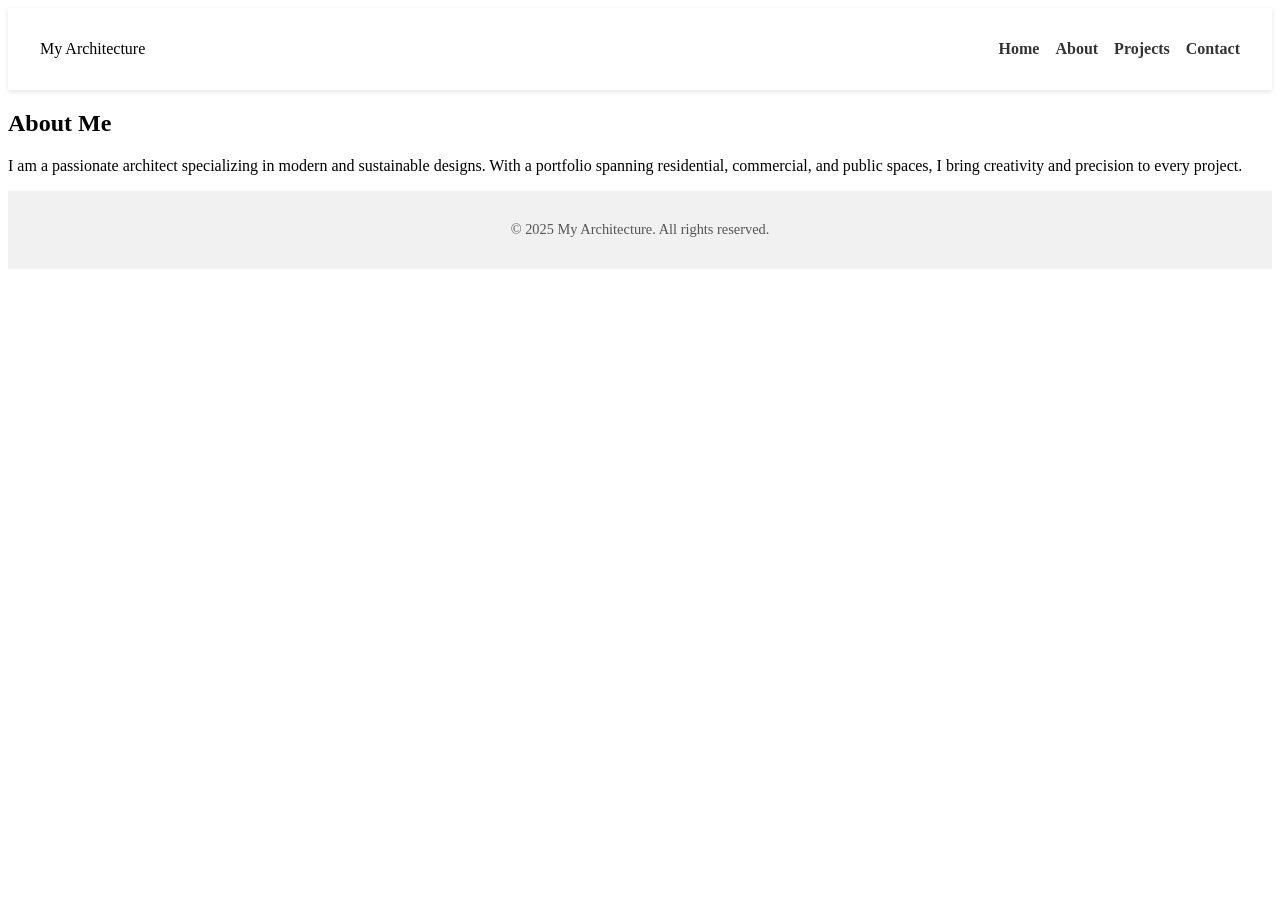
<file: about.html>
<!DOCTYPE html>
<html lang="en">
<head>
    <meta charset="UTF-8">
    <meta name="viewport" content="width=device-width, initial-scale=1.0">
    <title>About - My Architecture</title>
    <link rel="stylesheet" href="style.css">
</head>
<body>

<header>
    <nav>
        <div class="logo">My Architecture</div>
        <ul>
            <li><a href="index.html">Home</a></li>
            <li><a href="about.html">About</a></li>
            <li><a href="projects.html">Projects</a></li>
            <li><a href="contact.html">Contact</a></li>
        </ul>
    </nav>
</header>

<section class="content">
    <h1>About Me</h1>
    <p>I am a passionate architect specializing in modern and sustainable designs. With a portfolio spanning residential, commercial, and public spaces, I bring creativity and precision to every project.</p>
</section>

<footer>
    <p>&copy; 2025 My Architecture. All rights reserved.</p>
</footer>

</body>
</html>
</file>
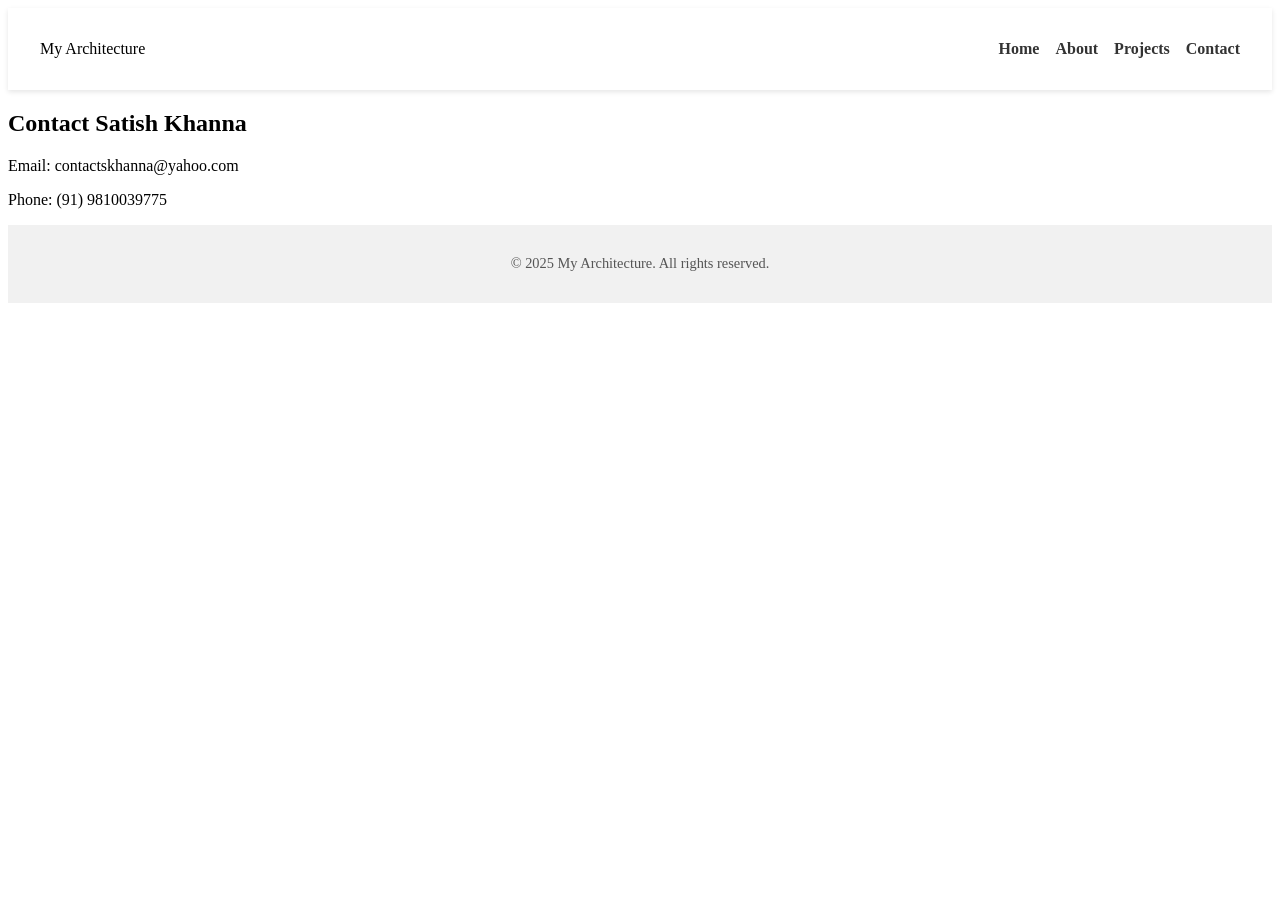
<file: contact.html>
<!DOCTYPE html>
<html lang="en">
<head>
    <meta charset="UTF-8">
    <meta name="viewport" content="width=device-width, initial-scale=1.0">
    <title>Contact - My Architecture</title>
    <link rel="stylesheet" href="style.css">
</head>
<body>

<header>
    <nav>
        <div class="logo">My Architecture</div>
        <ul>
            <li><a href="index.html">Home</a></li>
            <li><a href="about.html">About</a></li>
            <li><a href="projects.html">Projects</a></li>
            <li><a href="contact.html">Contact</a></li>
        </ul>
    </nav>
</header>

<section class="content">
    <h1>Contact Satish Khanna</h1>
    <p>Email: contactskhanna@yahoo.com</p>
    <p>Phone: (91) 9810039775</p>
</section>

<footer>
    <p>&copy; 2025 My Architecture. All rights reserved.</p>
</footer>

</body>
</html>
</file>
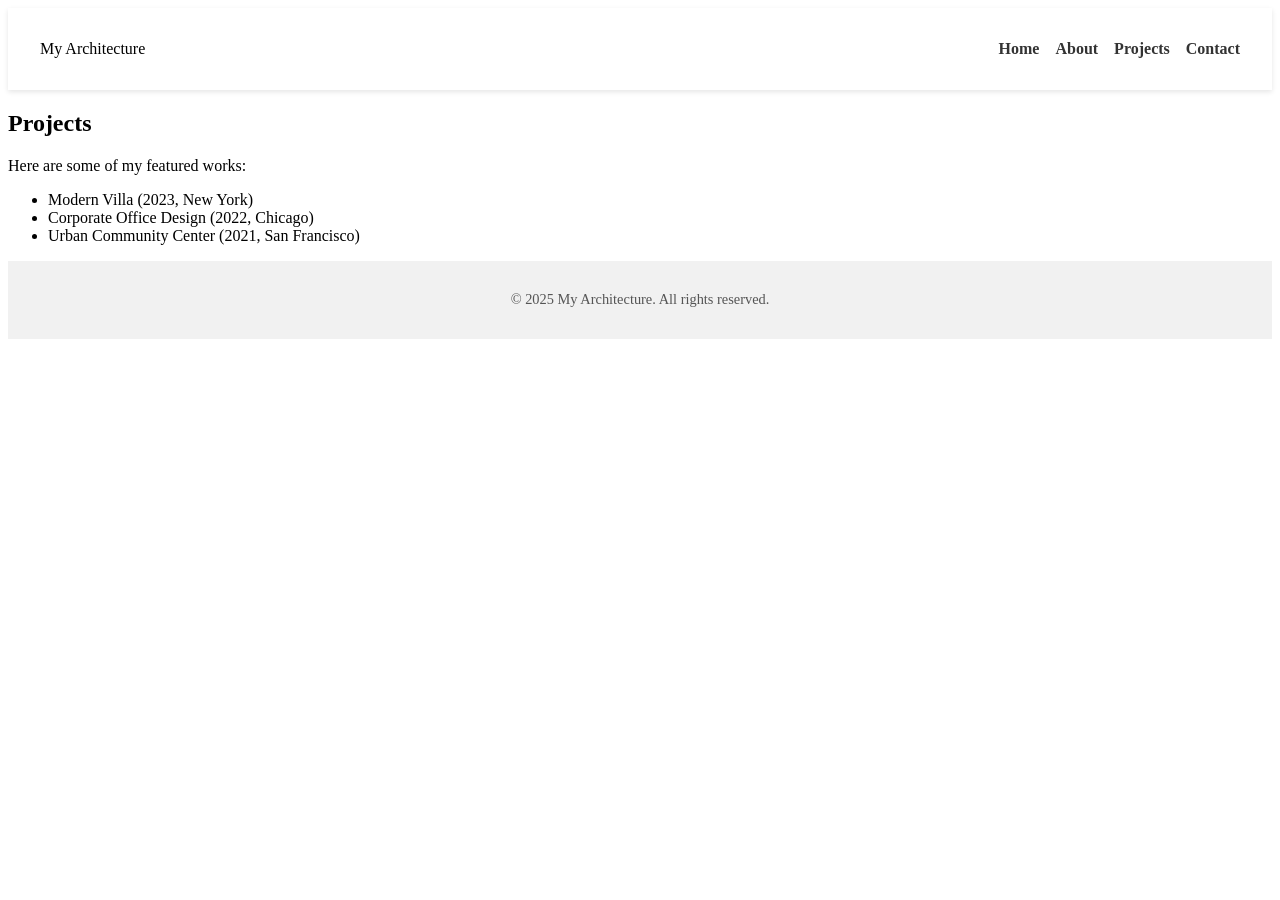
<file: projects.html>
<!DOCTYPE html>
<html lang="en">
<head>
    <meta charset="UTF-8">
    <meta name="viewport" content="width=device-width, initial-scale=1.0">
    <title>Projects - My Architecture</title>
    <link rel="stylesheet" href="style.css">
</head>
<body>

<header>
    <nav>
        <div class="logo">My Architecture</div>
        <ul>
            <li><a href="index.html">Home</a></li>
            <li><a href="about.html">About</a></li>
            <li><a href="projects.html">Projects</a></li>
            <li><a href="contact.html">Contact</a></li>
        </ul>
    </nav>
</header>

<section class="content">
    <h1>Projects</h1>
    <p>Here are some of my featured works:</p>
    <ul>
        <li>Modern Villa (2023, New York)</li>
        <li>Corporate Office Design (2022, Chicago)</li>
        <li>Urban Community Center (2021, San Francisco)</li>
    </ul>
</section>

<footer>
    <p>&copy; 2025 My Architecture. All rights reserved.</p>
</footer>

</body>
</html>
</file>
<file: style.css>
/* Navigation */
nav {
  display: flex;
  justify-content: space-between;
  align-items: center;
  padding: 1rem 2rem;
  background-color: #fff;
  box-shadow: 0 2px 5px rgba(0, 0, 0, 0.1);
}

nav .logo img {
  height: 50px;
}

nav ul {
  list-style: none;
  display: flex;
  gap: 1rem;
}

nav ul li a {
  text-decoration: none;
  color: #333;
  font-weight: bold;
}

/* Slider */
.slider {
  max-width: 1000px;
  margin: 2rem auto;
  text-align: center;
}

.slider img {
  width: 100%;
  max-height: 500px;
  object-fit: cover;
  border-radius: 10px;
}

.buttons {
  margin-top: 1rem;
}

.buttons button {
  padding: 0.5rem 1rem;
  font-weight: bold;
  background-color: #0077cc;
  color: white;
  border: none;
  border-radius: 5px;
  cursor: pointer;
}

.buttons button:hover {
  background-color: #005fa3;
}

/* Footer */
footer {
  text-align: center;
  padding: 1rem;
  background-color: #f1f1f1;
  font-size: 0.9rem;
  color: #555;
}

/* Fade-in effect for slider image */
#slider-image {
  opacity: 0;
  transition: opacity 0.8s ease-in-out;
}

#slider-image.fade-in {
  opacity: 1;
}
</file>
